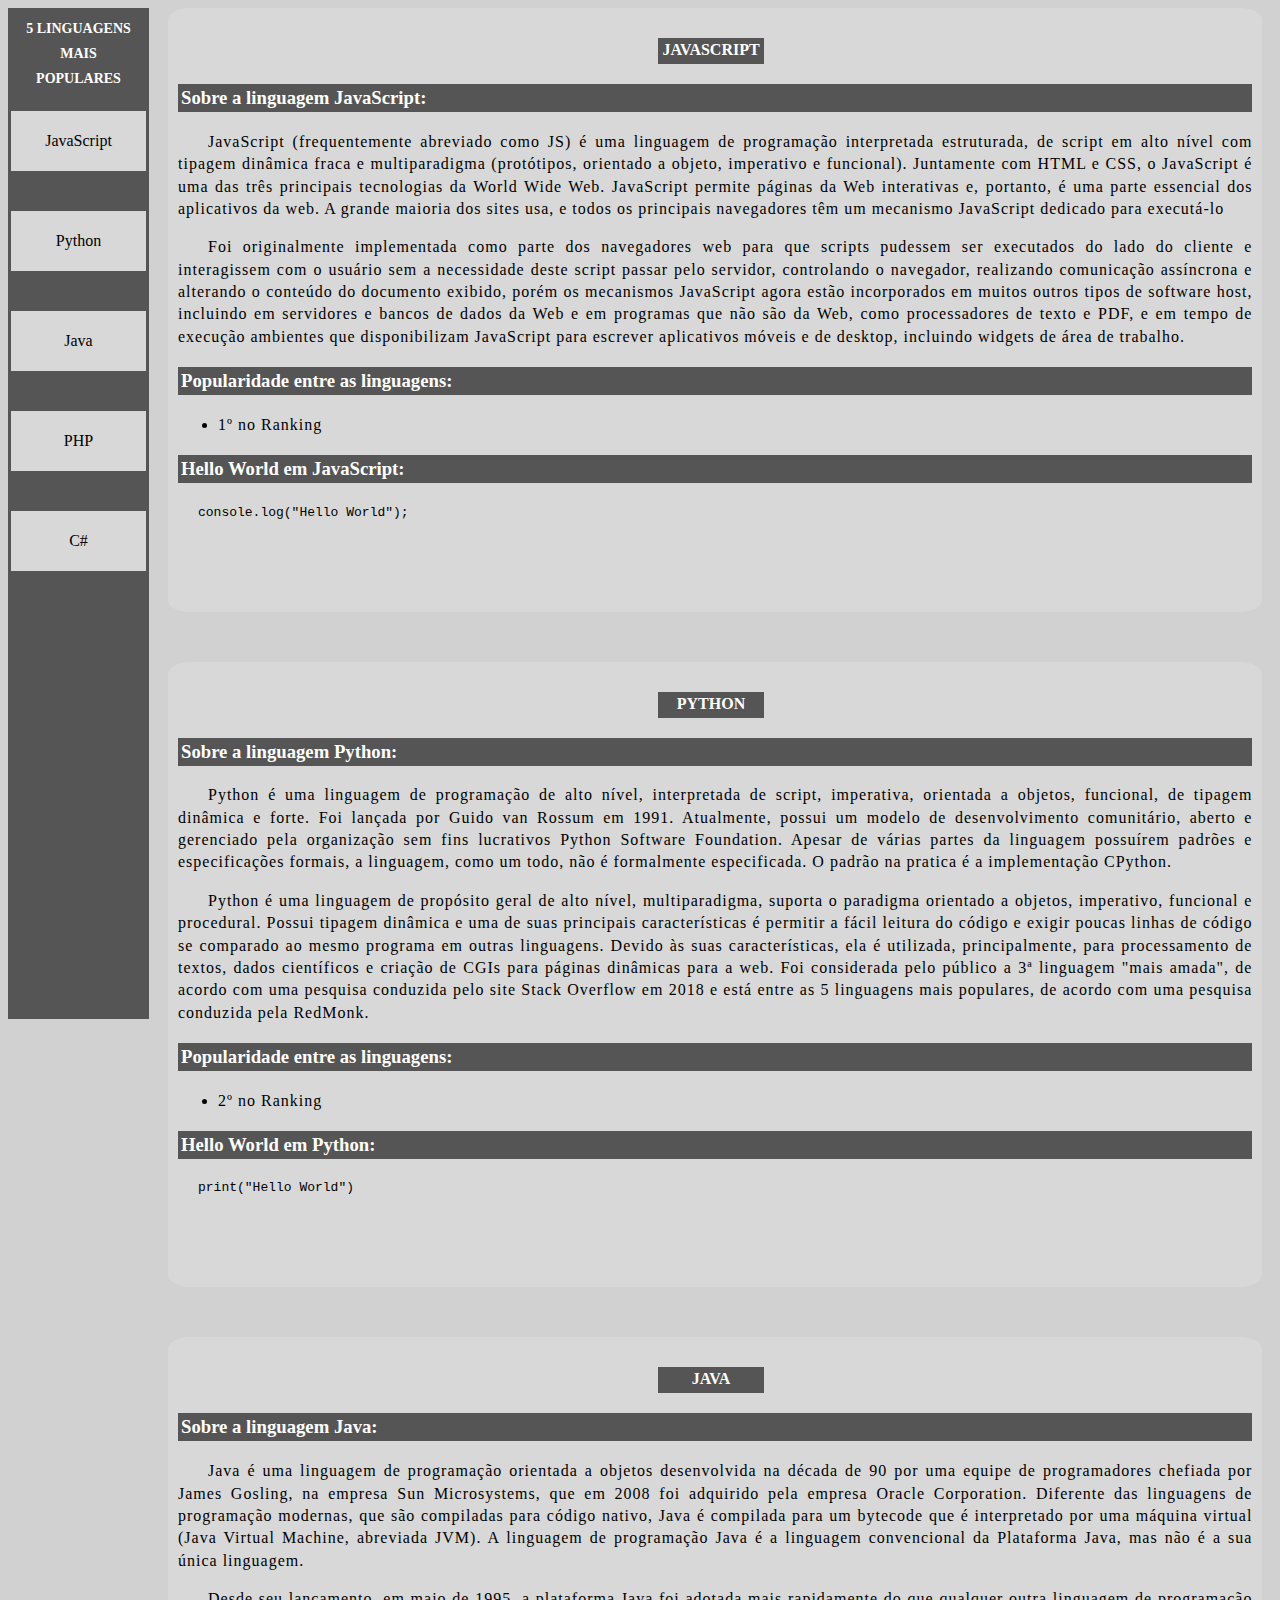
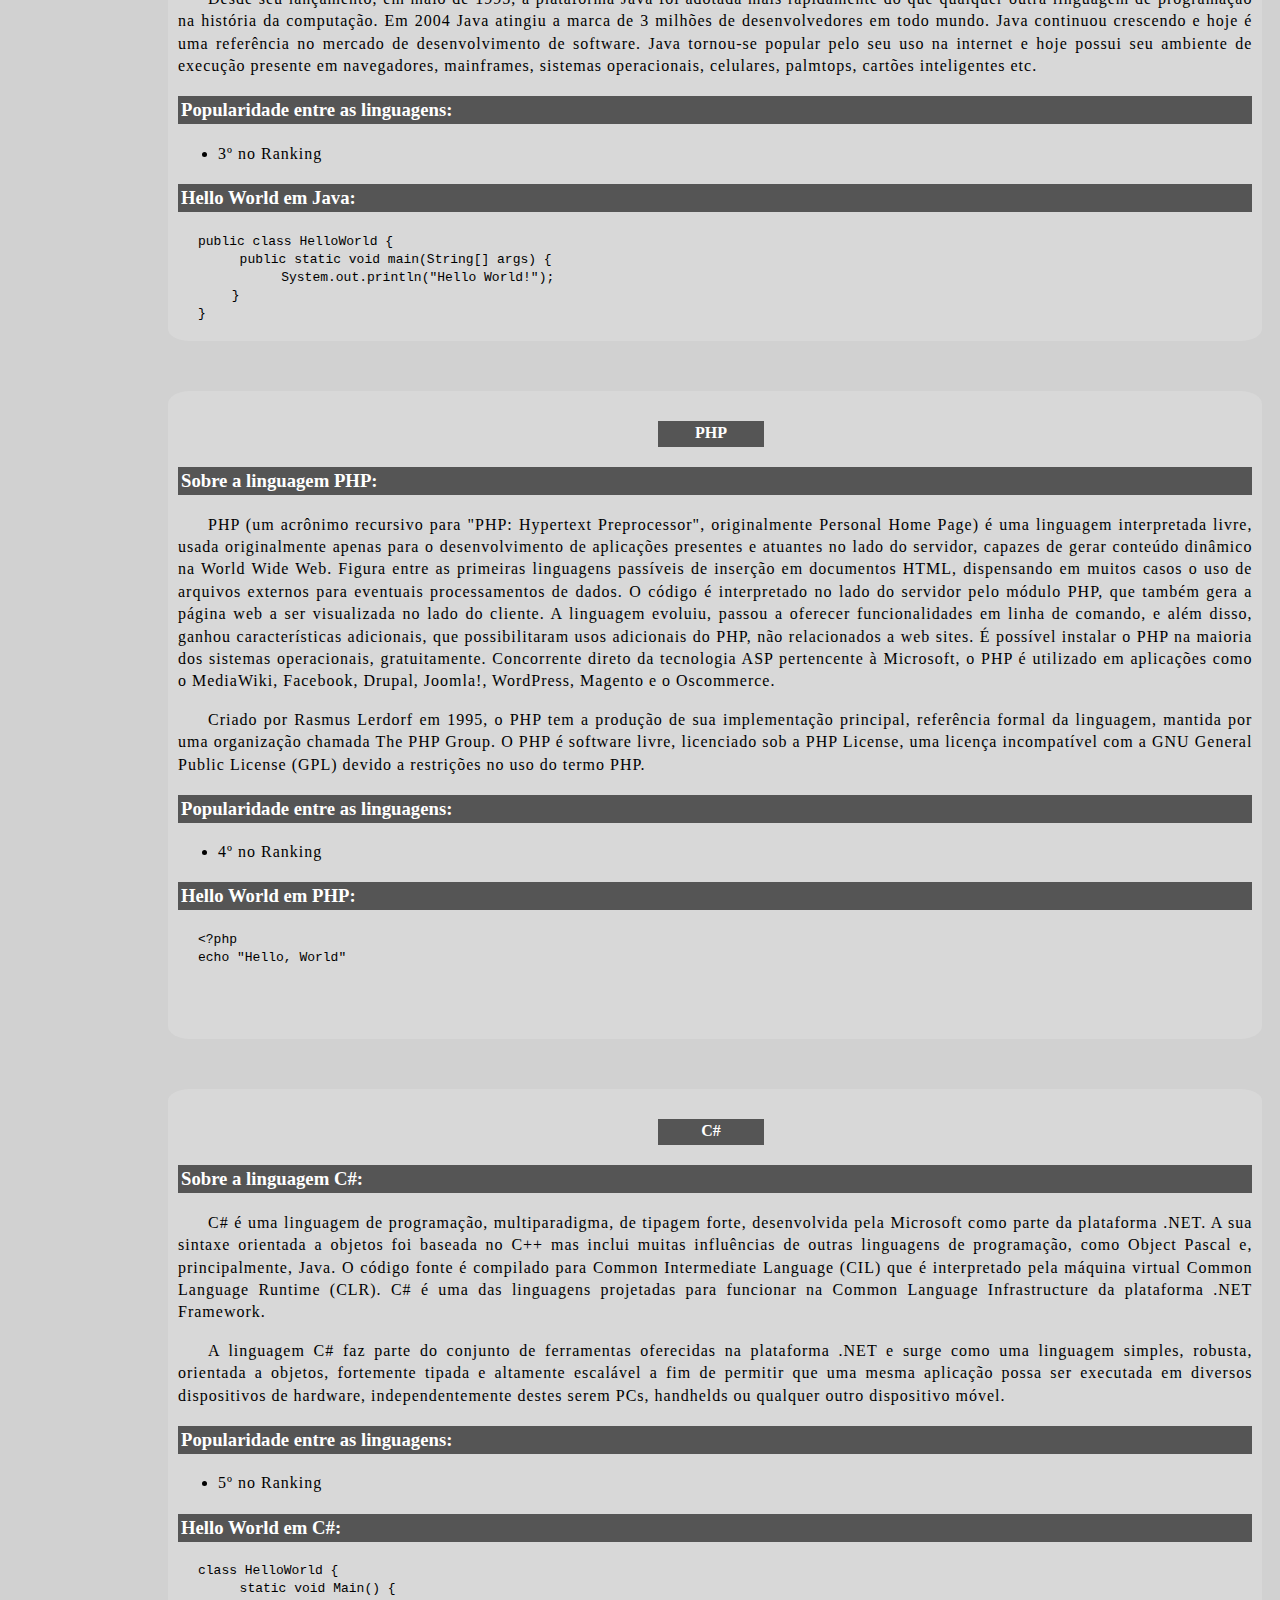
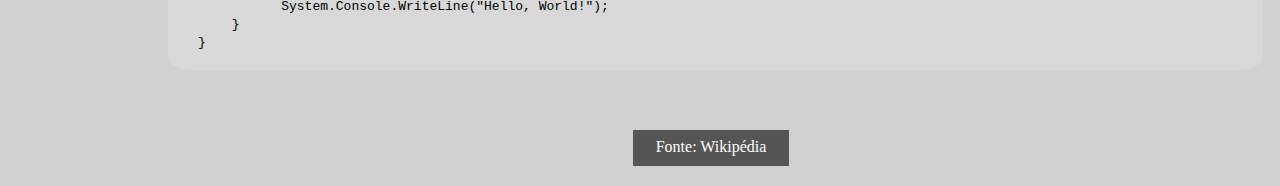
<file: DocumentationPage/index.html>
<!DOCTYPE html>
<html lang="en">
    <head>
        <meta charset="UTF-8">
        <title>Documentation</title>
        <link rel="stylesheet" href="./styles.css">
        <meta name="viewport" content="width=device-width, initial-scale=1.0">
    </head>
    <body>
        <main id="main-doc">
        <nav id="navbar">
            <header class="title">5 LINGUAGENS <br>MAIS<br> POPULARES</header>
            <a href="#JavaScript" class="nav-link">JavaScript</a>
            <a href="#Python" class="nav-link">Python</a>
            <a href="#Java" class="nav-link">Java</a>
            <a href="#PHP" class="nav-link">PHP</a>
            <a href="#C#" class="nav-link">C#</a>
        </nav>

        <section id ="JavaScript" class="main-section">
            <header id ="JavaScript">JAVASCRIPT</header>
            <h3>Sobre a linguagem JavaScript:</h3>
            <p>JavaScript (frequentemente abreviado como JS) é uma linguagem de programação 
                interpretada estruturada, de script em alto nível com tipagem dinâmica fraca 
                e multiparadigma (protótipos, orientado a objeto, imperativo e funcional). 
                Juntamente com HTML e CSS, o JavaScript é uma das três principais tecnologias 
                da World Wide Web. JavaScript permite páginas da Web interativas e, portanto, 
                é uma parte essencial dos aplicativos da web. A grande maioria dos sites usa, 
                e todos os principais navegadores têm um mecanismo JavaScript dedicado para 
                executá-lo</p>
            <p>Foi originalmente implementada como parte dos navegadores web para que scripts 
                pudessem ser executados do lado do cliente e interagissem com o usuário sem a 
                necessidade deste script passar pelo servidor, controlando o navegador, 
                realizando comunicação assíncrona e alterando o conteúdo do documento exibido, 
                porém os mecanismos JavaScript agora estão incorporados em muitos outros tipos 
                de software host, incluindo em servidores e bancos de dados da Web e em programas 
                que não são da Web, como processadores de texto e PDF, e em tempo de execução 
                ambientes que disponibilizam JavaScript para escrever aplicativos móveis e de 
                desktop, incluindo widgets de área de trabalho.</p>
            <h3>Popularidade entre as linguagens:</h3>
            <ul>
                <li>1º no Ranking</li>
            </ul>
            <h3>Hello World em JavaScript:</h3>
            <div class="codecamp">
            <code>console.log("Hello World");</code>
            </div>
        </section>

        <section id ="Python" class="main-section">
            <header id ="Python">PYTHON</header>
            <h3>Sobre a linguagem Python:</h3>
            <p>Python é uma linguagem de programação de alto nível, interpretada de script, imperativa, 
                orientada a objetos, funcional, de tipagem dinâmica e forte. Foi lançada por Guido van 
                Rossum em 1991. Atualmente, possui um modelo de desenvolvimento comunitário, aberto e 
                gerenciado pela organização sem fins lucrativos Python Software Foundation. Apesar de várias 
                partes da linguagem possuírem padrões e especificações formais, a linguagem, como um todo, 
                não é formalmente especificada. O padrão na pratica é a implementação CPython.</p>
            <p>Python é uma linguagem de propósito geral de alto nível, multiparadigma, suporta o paradigma 
                orientado a objetos, imperativo, funcional e procedural. Possui tipagem dinâmica e uma de 
                suas principais características é permitir a fácil leitura do código e exigir poucas linhas 
                de código se comparado ao mesmo programa em outras linguagens. Devido às suas características, 
                ela é utilizada, principalmente, para processamento de textos, dados científicos e criação de 
                CGIs para páginas dinâmicas para a web. Foi considerada pelo público a 3ª linguagem "mais amada", 
                de acordo com uma pesquisa conduzida pelo site Stack Overflow em 2018 e está entre as 5 
                linguagens mais populares, de acordo com uma pesquisa conduzida pela RedMonk.</p>
            <h3>Popularidade entre as linguagens:</h3>
            <ul>
                <li>2º no Ranking</li>
            </ul>
            <h3>Hello World em Python:</h3>
            <div class="codecamp">
            <code>print("Hello World")</code>
            </div>
        </section>

        <section id ="Java" class="main-section">
            <header id ="Java">JAVA</header>
            <h3>Sobre a linguagem Java:</h3>
            <p>Java é uma linguagem de programação orientada a objetos desenvolvida na 
                década de 90 por uma equipe de programadores chefiada por James Gosling, 
                na empresa Sun Microsystems, que em 2008 foi adquirido pela empresa Oracle 
                Corporation. Diferente das linguagens de programação modernas, que são 
                compiladas para código nativo, Java é compilada para um bytecode que é 
                interpretado por uma máquina virtual (Java Virtual Machine, abreviada JVM). 
                A linguagem de programação Java é a linguagem convencional da Plataforma Java, 
                mas não é a sua única linguagem.</p>
            <p>Desde seu lançamento, em maio de 1995, a plataforma Java foi adotada mais 
                rapidamente do que qualquer outra linguagem de programação na história da 
                computação. Em 2004 Java atingiu a marca de 3 milhões de desenvolvedores em 
                todo mundo. Java continuou crescendo e hoje é uma referência no mercado de 
                desenvolvimento de software. Java tornou-se popular pelo seu uso na internet 
                e hoje possui seu ambiente de execução presente em navegadores, mainframes, 
                sistemas operacionais, celulares, palmtops, cartões inteligentes etc.</p>
            <h3>Popularidade entre as linguagens:</h3>
            <ul>
                <li>3º no Ranking</li>
            </ul>
            <h3>Hello World em Java:</h3>
            <div class="codecamp">
            <code>
                public class HelloWorld {<br>
                &emsp; &emsp; public static void main(String[] args) {<br>
                &emsp; &emsp; &emsp; &emsp; System.out.println("Hello World!");<br>
                &emsp; &emsp;}<br>
                }
            </code>
            </div>
        </section>

        <section id ="PHP" class="main-section">
            <header id ="PHP">PHP</header>
            <h3>Sobre a linguagem PHP:</h3>
            <p>PHP (um acrônimo recursivo para "PHP: Hypertext Preprocessor", originalmente Personal Home Page) 
                é uma linguagem interpretada livre, usada originalmente apenas para o desenvolvimento de aplicações 
                presentes e atuantes no lado do servidor, capazes de gerar conteúdo dinâmico na World Wide Web. Figura 
                entre as primeiras linguagens passíveis de inserção em documentos HTML, dispensando em muitos casos o 
                uso de arquivos externos para eventuais processamentos de dados. O código é interpretado no lado do 
                servidor pelo módulo PHP, que também gera a página web a ser visualizada no lado do cliente. A linguagem 
                evoluiu, passou a oferecer funcionalidades em linha de comando, e além disso, ganhou características 
                adicionais, que possibilitaram usos adicionais do PHP, não relacionados a web sites. É possível instalar 
                o PHP na maioria dos sistemas operacionais, gratuitamente. Concorrente direto da tecnologia ASP 
                pertencente à Microsoft, o PHP é utilizado em aplicações como o MediaWiki, Facebook, Drupal, Joomla!, 
                WordPress, Magento e o Oscommerce.</p>
            <p>Criado por Rasmus Lerdorf em 1995, o PHP tem a produção de sua implementação principal, referência 
                formal da linguagem, mantida por uma organização chamada The PHP Group. O PHP é software livre, 
                licenciado sob a PHP License, uma licença incompatível com a GNU General Public License (GPL) devido 
                a restrições no uso do termo PHP.</p>
            <h3>Popularidade entre as linguagens:</h3>
            <ul>
                <li>4º no Ranking</li>
            </ul>
            <h3>Hello World em PHP:</h3>
            <div class="codecamp">
            <code>&lt?php <br>
            echo "Hello, World"
            </code>
            </div>
        </section>

        <section id ="C#" class="main-section">
            <header id ="C#">C#</header>
            <h3>Sobre a linguagem C#:</h3>
            <p>C# é uma linguagem de programação, multiparadigma, de tipagem forte, desenvolvida pela Microsoft 
                como parte da plataforma .NET. A sua sintaxe orientada a objetos foi baseada no C++ mas inclui 
                muitas influências de outras linguagens de programação, como Object Pascal e, principalmente, Java. 
                O código fonte é compilado para Common Intermediate Language (CIL) que é interpretado pela máquina 
                virtual Common Language Runtime (CLR). C# é uma das linguagens projetadas para funcionar na Common 
                Language Infrastructure da plataforma .NET Framework.</p>
            <p>A linguagem C# faz parte do conjunto de ferramentas oferecidas na plataforma .NET e surge como uma 
                linguagem simples, robusta, orientada a objetos, fortemente tipada e altamente escalável a fim de 
                permitir que uma mesma aplicação possa ser executada em diversos dispositivos de hardware, 
                independentemente destes serem PCs, handhelds ou qualquer outro dispositivo móvel.</p>
            <h3>Popularidade entre as linguagens:</h3>
            <ul>
                <li>5º no Ranking</li>
            </ul>
            <h3>Hello World em C#:</h3>
            <div class="codecamp">
            <code>class HelloWorld {<br>
                &emsp; &emsp; static void Main() {<br>
                &emsp; &emsp; &emsp; &emsp; System.Console.WriteLine("Hello, World!");<br>
                &emsp; &emsp;}<br>
                }</code>
            </div>
        </section>

        <footer>Fonte: <a id="final" href="https://pt.wikipedia.org/wiki/Wikip%C3%A9dia:P%C3%A1gina_principal" target="_blank">Wikipédia</a></footer>
        </main>
    </body>
</html>
</file>
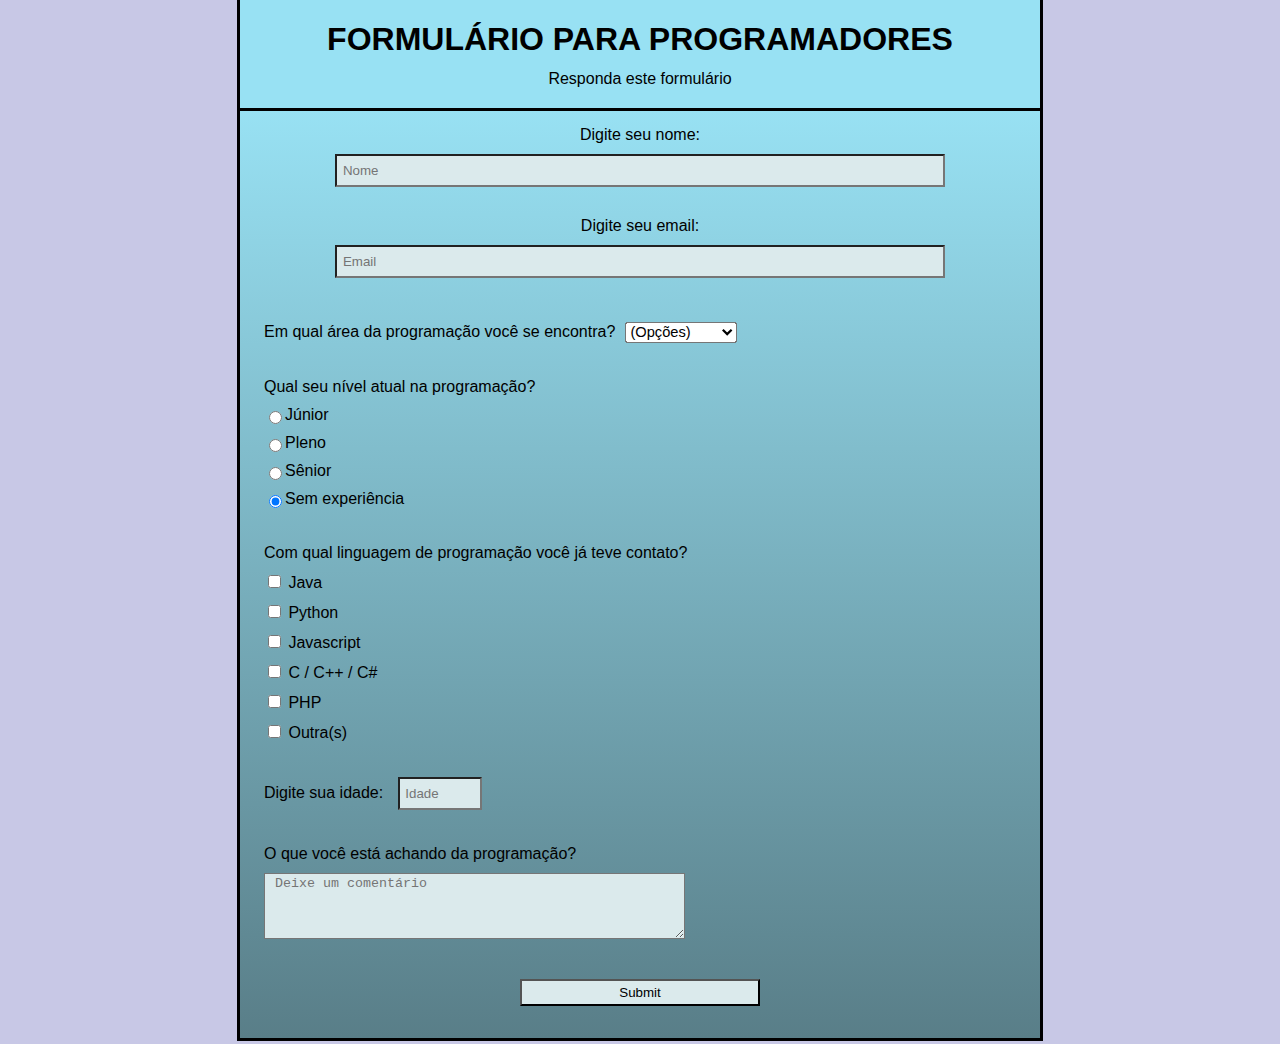
<file: SurveyForm/index.html>
<!DOCTYPE html>
<html lang="en">
<head>
    <meta charset="UTF-8">
    <meta name="viewport" content="width=device-width, initial-scale=1.0">
    <title>Formulário para programadores</title>
    <link rel="stylesheet" href="styles.css" />
</head>
<body>
    <div class="titulo">
        <h1 id="title">FORMULÁRIO PARA PROGRAMADORES</h1>
        <p id="description">Responda este formulário</p>
    </div>
    <form id="survey-form" action="https://surveyapp.com/submit">
        <fieldset id="escrever">
            <label id="name-label">Digite seu nome: <input id="name" name="name" type="text" placeholder=" Nome" required></label>
            <label id="email-label">Digite seu email: <input id="email" name="email" type="email" placeholder=" Email" required></label>
        </fieldset>
        <fieldset>
            <label for="dropdown">Em qual área da programação você se encontra? <select id="dropdown" name="dropdown">
                <option value="">(Opções)</option>
                <option value="1">Back-End</option>
                <option value="2">Front-End</option>
                <option value="3">Fullstack</option>
                <option value="4">Data Science</option>
                <option value="5">Mobile</option>
            </select></label>
        </fieldset>
        <fieldset>
            <label id="">Qual seu nível atual na programação?</label>
            <label id="junior"><input type="radio" id="junior" name="radio" class="inline" value="junior">Júnior</label>
            <label id="pleno"><input type="radio" id="pleno" name="radio" class="inline" value="pleno">Pleno</label>
            <label id="senior"><input type="radio" id="senior" name="radio" class="inline" value="senior">Sênior</label>
            <label id="inexperiente"><input type="radio" id="inexperiente" name="radio" class="inline" value="semexperiencia" checked>Sem experiência</label>
        </fieldset>
        <fieldset>
            <label id="">Com qual linguagem de programação você já teve contato?</label>
            <label for="java"><input type="checkbox" name="lang" id="java" value="java"> Java</label>
            <label for="python"><input type="checkbox" name="lang" id="python" value="python"> Python</label>
            <label for="javascript"><input type="checkbox" name="lang" id="javascript" value="javascript"> Javascript</label>
            <label for="c"><input type="checkbox" name="lang" id="c" value="c"> C / C++ / C#</label>
            <label for="php"><input type="checkbox" name="lang" id="php" value="php"> PHP</label>
            <label for="outra"><input type="checkbox" name="lang" id="outra" value="outra"> Outra(s)</label>
        </fieldset>
        <fieldset>
            <label id="number-label">Digite sua idade: <input id="number" name="number" type="number" min="8" max="100" placeholder=" Idade"></label>
        </fieldset>
        <fieldset>
            <label for="textarea">O que você está achando da programação?<textarea name="textarea" id="textarea" cols="50" rows="4" placeholder=" Deixe um comentário"></textarea></label>
        </fieldset>
        <input type="submit" id="submit" />
    </form>
</body>
</html>
</file>
<file: DocumentationPage/styles.css>
:root {
  --title-color: rgb(85, 85, 85);
  --text-color: rgb(216, 216, 216);
  --letter-color1: white;
  --letter-color2: black;
}
@media (prefers-reduced-motion: no-preference) {
  * {
      scroll-behavior: smooth;
  }
}
html {
  background-color: rgb(209, 209, 209);
}
.title {
  padding-top: 5px;
  margin-top: 0;
  display: solid;
  width: 135px;
  height: 1000px;
  border: solid var(--title-color);
  position: fixed;
  text-align: center;
  font-size: 14px;
  font-weight: bold;
  line-height: 25px;
  background-color: var(--title-color);
  color: var(--letter-color1);
}
.nav-link {
  display: solid;
  position: fixed;
  width: 135px;
  height: 60px;
  text-align: center;
  text-decoration: none;
  border: solid var(--title-color);
  line-height: 60px;
}
.nav-link:nth-of-type(1) {
  margin-top: 100px;
  background-color: var(--text-color);
}
.nav-link:nth-of-type(2) {
  margin-top: 200px;
  background-color: var(--text-color);
}
.nav-link:nth-of-type(3) {
  margin-top: 300px;
  background-color: var(--text-color);
}
.nav-link:nth-of-type(4) {
  margin-top: 400px;
  background-color: var(--text-color);
}
.nav-link:nth-of-type(5) {
  margin-top: 500px;
  background-color: var(--text-color);
}
p {
  width: 100%;
  text-indent: 30px;
  letter-spacing: 1px;
  line-height: 1.4;
  text-align: justify;
}
li {
  letter-spacing: 1px;
  line-height: 1.4;
}
section, footer {
  margin-left: 160px;
}
header:not(.title) {
  margin: 20px 0;
  height: 20px;
  width: 100px;
  position: relative;
  left: 480px; 
  text-align: center;
  font-weight: bold;
}
section {
  background-color: var(--text-color);
  border-radius: 2%; 
  width: 85%;
  padding: 10px;
  margin-bottom: 50px;
}
code {
  position: relative;
  left: 20px;
}
.codecamp {
  height: 100px;
  width: 100%;
}
h3, header:not(.title) {
  border: solid var(--title-color);
  background-color: var(--title-color);
  color: var(--letter-color1);
}
h3 {
  width: auto;
}
a, a:visited {
  color: var(--letter-color2);
}
.nav-link:hover {
  color: var(--letter-color2);
  background-color: rgb(228, 228, 228);
}
footer {
  border: solid var(--title-color);
  background-color: var(--title-color);
  color: var(--letter-color1);
  text-align: center;
  position: relative;
  left: 465px;
  line-height: 28px;
  width: 150px;
  height: 30px;
  margin-bottom: 20px;
  margin-top: 60px;
}
#final {
  text-decoration: none;
  color: var(--letter-color1);
}
#final:hover {
  color: rgb(26, 0, 170);
}
</file>
<file: SurveyForm/styles.css>
body {
    width: 100%;
    height: 100%;
    margin: 0;
    background-color: rgb(200,200,230);
    color: rgb(0,50,100);
    font-family: 'Trebuchet MS', 'Lucida Sans Unicode', 'Lucida Grande', 'Lucida Sans', Arial, sans-serif;
    font-size: 16px;
    background-image: url(https://www.anchieta.br/hubfs/ci%C3%AAncia%20da%20computa%C3%A7%C3%A3o%202.jpg);
    background-size: cover;
}
h1, p {
  text-align: center;
  margin: 25 auto;
}
#description {
    margin: -10px 0px 20px 0px;
}
label {
  display: block;
  margin: 10px 10px 10px 10px;
}
input, textarea{
  background-color: rgb(219, 234, 236);
}
.inline {
    margin: 0 0.5em 3 0;
    vertical-align: middle;
}
fieldset {
    border:none;
    padding: 10 0;
}
#dropdown {
    transform: scale(1.1);
    margin-left: 10px; 
}
textarea{
  display: block;
  margin-top: 10px;
}
.titulo {
    margin: -3px auto;
    width: 800px;
    border: solid;
    color: black;
    background-color: rgb(152, 225, 243);
}
form{
  margin: 0 auto;
  border: solid;
  color: black;
  background: linear-gradient(rgb(152, 225, 243), rgb(89, 126, 136));
  width: 150vw;
  max-width: 800px;
  min-width: 300px;
  padding-bottom: 2rem;
}
#name-label, #email-label{
    text-align: center;
    margin: auto;
    padding: 10px;
}
#number-label  {
    margin: auto;
    padding-left: 10px;
}
input[type="text"]{
    margin: 10px auto;
    display: block;
    width: 80%;
    min-height: 2em;
}
input[type="number"]{
    margin: 10px;
    width: 10%;
    min-height: 2em;
}
input[type="email"]{
    display: block;
    margin: 10px auto;
    width: 80%;
    min-height: 2em;
}
input[type="submit"]{
    display: block;
    margin: 20px auto auto;
    width: 30%;
    min-height: 2em;
}
</file>
